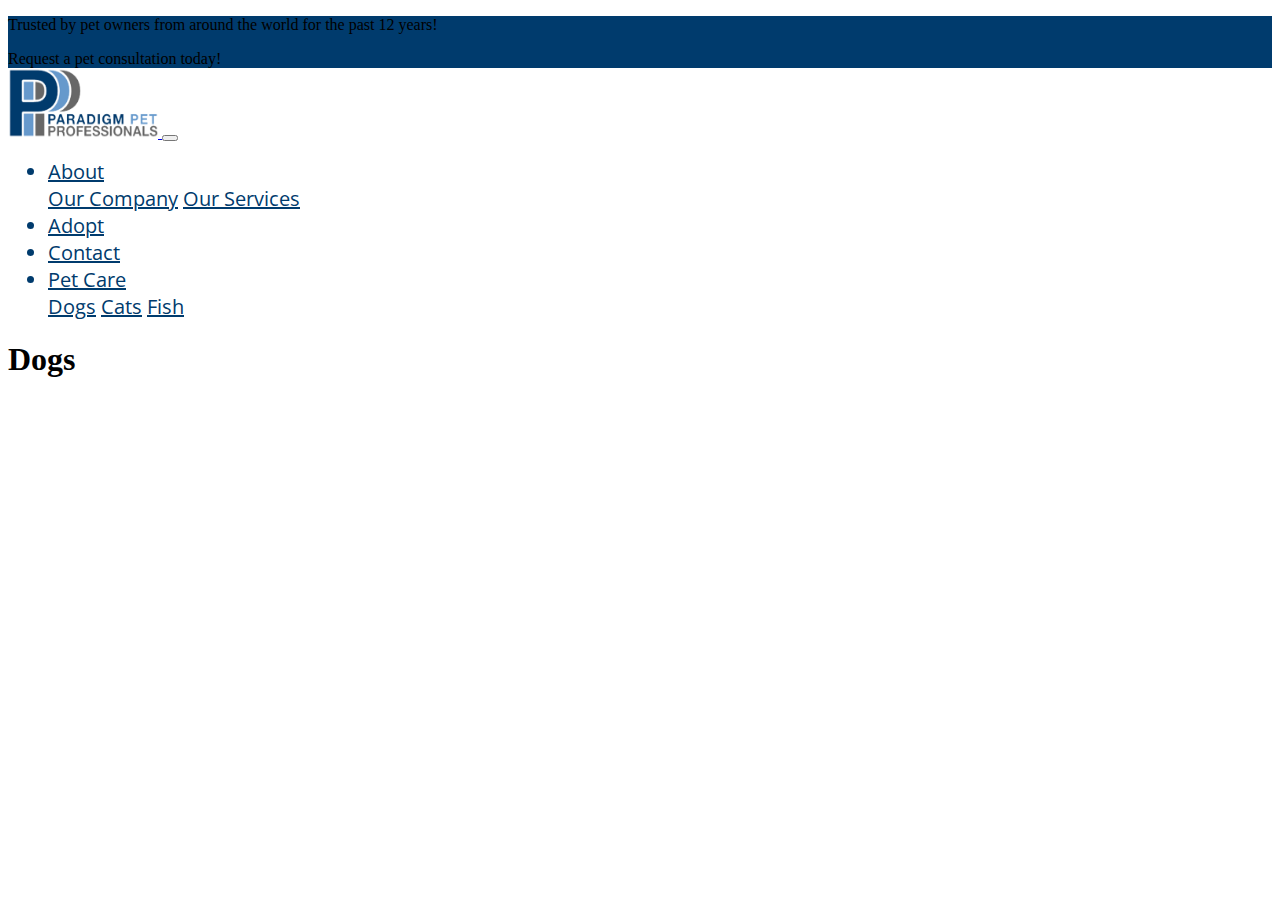
<file: pet-care-dogs.html>
<!DOCTYPE html>
<html lang="en">
<head>
  <meta charset="UTF-8">
  <meta http-equiv="X-UA-Compatible" content="IE=edge">
  <meta name="viewport" content="width=device-width, initial-scale=1.0">
  <!-- CSS only -->
  <link href="https://cdn.jsdelivr.net/npm/bootstrap@5.2.0/dist/css/bootstrap.min.css" rel="stylesheet"
    integrity="sha384-gH2yIJqKdNHPEq0n4Mqa/HGKIhSkIHeL5AyhkYV8i59U5AR6csBvApHHNl/vI1Bx" crossorigin="anonymous">
  
  
  <link rel="stylesheet" href="style.css" type="text/css">
  <title>Pet Care - Dogs</title>
  </head>
  
  <body>
    <div class="cta-header p-4 d-flex justify-content-end">
      <div>
        <p class="pt-2">Trusted by pet owners from around the world for the past 12 years!</p>
      </div>
      <div>
        <a class="btn btn-custom btn-lg">Request a pet consultation today!</a>
      </div>
    </div>
    <nav class="navbar navbar-expand-lg navbar-light bg-light">
      <a class="navbar-brand" href="/">
        <img class="navbar-img" src="/images/paradigmpetlogo-removebg-preview.png" alt="paradigm-pet-pros-logo">
      </a>
      <button class="navbar-toggler" type="button" data-toggle="collapse" data-target="#navbarNavDropdown"
        aria-controls="navbarNavDropdown" aria-expanded="false" aria-label="Toggle navigation">
        <span class="navbar-toggler-icon"></span>
      </button>
      <div class="collapse navbar-collapse" id="navbarNavDropdown">
        <ul class="navbar-nav mr-auto">
          <li class="nav-item dropdown">
            <a class="nav-link dropdown-toggle" href="#" id="navbarDropdownMenuLink" data-toggle="dropdown"
              aria-haspopup="true" aria-expanded="false">
              About
            </a>
            <div class="dropdown-menu" aria-labelledby="navbarDropdownMenuLink">
              <a class="dropdown-item" href="#">Our Company</a>
              <a class="dropdown-item" href="#">Our Services</a>
            </div>
          </li>
          <li class="nav-item">
            <a class="nav-link" href="/adopt.html">Adopt</a>
          </li>
          <li class="nav-item">
            <a class="nav-link" href="#">Contact</a>
          </li>
          <li class="nav-item dropdown">
            <a class="nav-link dropdown-toggle" href="#" id="navbarDropdownMenuLink" data-toggle="dropdown"
              aria-haspopup="true" aria-expanded="false">
              Pet Care
            </a>
            <div class="dropdown-menu" aria-labelledby="navbarDropdownMenuLink">
              <a class="dropdown-item" href="/pet-care-dogs.html">Dogs</a>
              <a class="dropdown-item" href="#">Cats</a>
              <a class="dropdown-item" href="#">Fish</a>
            </div>
          </li>
        </ul>
      </div>
    </nav>

    <h1>Dogs</h1>
  
    <script src="https://code.jquery.com/jquery-3.2.1.slim.min.js"
      integrity="sha384-KJ3o2DKtIkvYIK3UENzmM7KCkRr/rE9/Qpg6aAZGJwFDMVNA/GpGFF93hXpG5KkN"
      crossorigin="anonymous"></script>
    <script src="https://cdn.jsdelivr.net/npm/popper.js@1.12.9/dist/umd/popper.min.js"
      integrity="sha384-ApNbgh9B+Y1QKtv3Rn7W3mgPxhU9K/ScQsAP7hUibX39j7fakFPskvXusvfa0b4Q"
      crossorigin="anonymous"></script>
    <script src="https://cdn.jsdelivr.net/npm/bootstrap@4.0.0/dist/js/bootstrap.min.js"
      integrity="sha384-JZR6Spejh4U02d8jOt6vLEHfe/JQGiRRSQQxSfFWpi1MquVdAyjUar5+76PVCmYl"
      crossorigin="anonymous"></script>
  
</body>
</html>
</file>
<file: style.css>
@import url('https://fonts.googleapis.com/css2?family=Montserrat:wght@400;500;600;700;800&family=Open+Sans:wght@400;500&family=Poppins:wght@600;700;800&display=swap');


:root {
  --primary-color: #003B6D;
  --secondary-color: #6699CC;
  --primary-font: 'Poppins',
    serif;
  --secondary-font: 'Open Sans',
    sans-serif;
  --other-font: 'Montserrat',
    sans-serif;
}

/* * {
  margin: 0;
  padding: 0;
}

html, body {
  width: 100%;
  height: 100%;
} */

.cta-header {
  background-color: var(--primary-color);

}

.cta-header-text {
  text-align: right;
}

.cta-header h5 {
  font-family: var(--secondary-font);
  color: #fff;
  font-size: min(max(14px, 3vw), 18px);
  margin: 0 auto;
  margin-right: 15px;
}

.btn-custom-1,
.btn-custom-2 {
  background-color: var(--secondary-color);
  font-family: var(--secondary-font);
  font-size: min(max(14px, 3vw), 18px);
  color: white;
  margin: 0 auto;
}

.btn-custom-2 {
  background-color: var(--primary-color);
}

.nav-item,
.nav-link,
.dropdown-item {
  font-family: var(--secondary-font);
  font-size: 20px;
  color: var(--primary-color) !important;
}

.navbar-img {
  width: 150px;
  height: 70px;
}


.logo-body{
  width: 300px;
  margin: 0 auto;
 
}

.hero-image {
  mix-blend-mode: darken;
  position: absolute;
  z-index: 1;
}

.carousel-caption {
  padding-left: 20px;
  font-family: var(--primary-font);
  text-align: left;
  width: 40%;
  /* background: #13131341;
  border-radius: 10px; */
  position: absolute;
  left: 30px;

}

.carousel-caption h1 {
font-size: min(max(30px, 3vw), 40px);

}


h3 {
font-family: var(--primary-font);
color: var(--primary-color);
font-size: min(max(25px, 3vw), 40px);
}

.btn-custom-2 {
  position: relative;
  z-index: 2;
  top: 420px;
  padding: 15px 90px;
  background: #fff;
  border: 2px solid #fff;
  font-size: 1.5vw;
  opacity: .5;
  color: var(--primary-color);

}

.btn-custom-2:hover {
  background-color: var(--prmary-color) !important;
}

.company-section {
  border-bottom: 2px solid var(--primary-color);
}

.company-section-heading {
  position: relative;
  top: 15px;
}

.subheading {
  margin-left: 330px;
}

.cropped {
  /* position: relative; */
  /* top: 0; */
  width: 90%;
  height: 80%;
  margin: 0 auto;
  display: flex;
  object-fit: cover;

}
</file>
